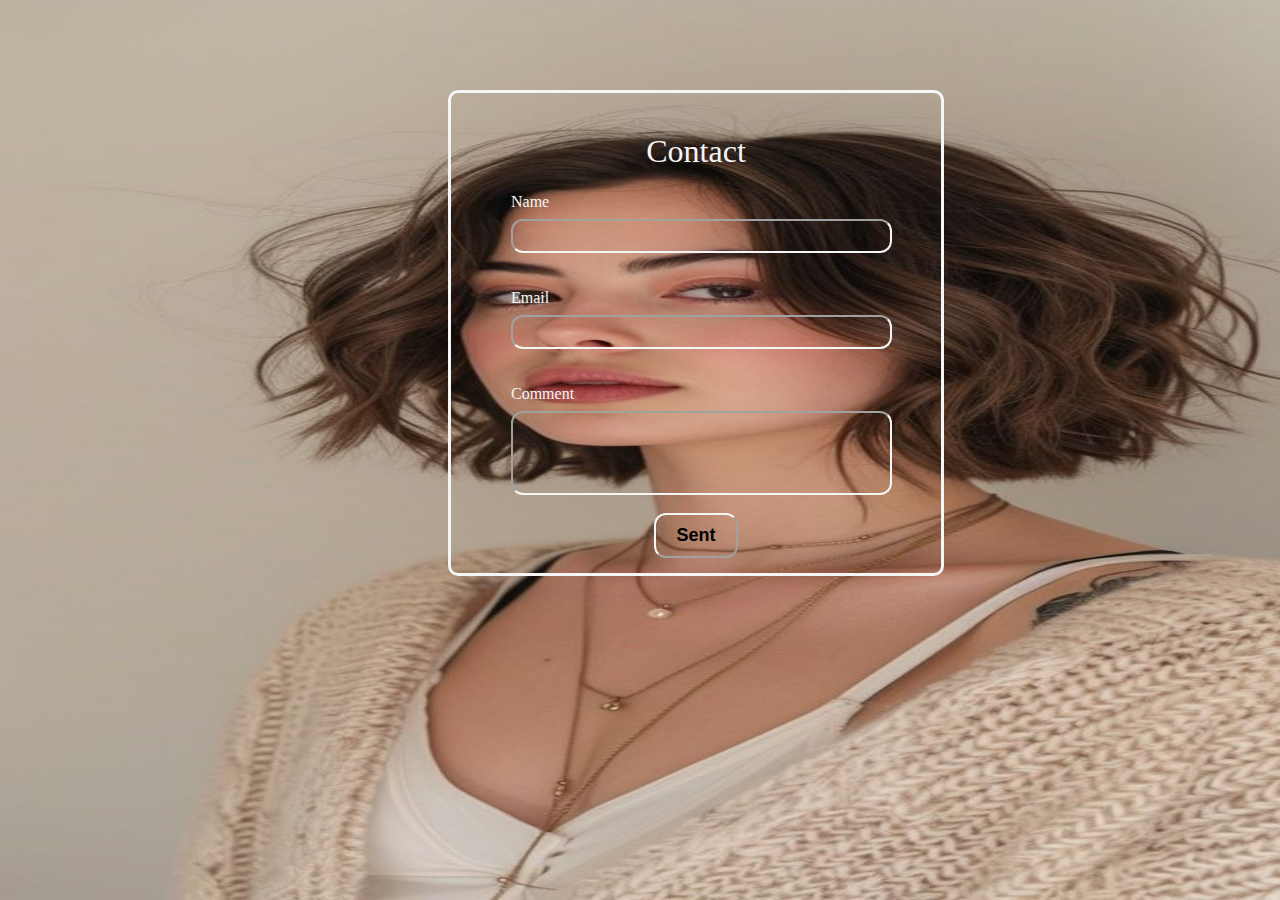
<file: project 1/p.html>
<!DOCTYPE html>
<html lang="en">
<head>
    <meta charset="UTF-8">
    <meta name="viewport" content="width=device-width, initial-scale=1.0">
    <title>Document</title>
</head>
<style>
    html{
        background: url("photos/main/download.jpg")no-repeat;
        background-size:1500px 900px;
    }
    form{
        border-style: solid;
        border-radius: 12px;
        height: 450px;
    width: 420px;
    position: absolute;
   /* box-shadow: 0 4px 8px 0 rgb(140, 139, 141), 0 6px 20px 0 rgb(127, 126, 128);*/
   
    border-radius: 10px;
    top: 10%;
    left: 35%;
    padding: 15px 35px;
    border-color:  whitesmoke;
    color: whitesmoke;
    }
    form h2{
    font-size: 32px;
    font-weight: 500;
    line-height: 32px;
    text-align: center;
}
input{
    display: block;
    height: 30px;
    width: 85%;
   outline: none;
   background: none;
    padding: 0 10px;
    margin-top: 8px;
    margin-left: 25px;
    border-radius: 12px;
    border-color:whitesmoke;
   
}
button{
   height: 10%;
    width: 20%;
    background: none;
    color: black;
    padding: 10px 0;
    font-size: 18px;
    font-weight: 600;
    border-radius: 5px;
    cursor: pointer;
    border-radius: 12px;
    border-color:whitesmoke;
}
form label{
    margin-left: 25px;
    margin-top: 20px;
}
</style>
<body>
    <form>
        <h2>Contact</h2>   
        <label for="name">Name</label><br>
        <input type="text"><br><br>
        <label for="email">Email</label><br>
        <input type="email"><br><br>
        <label for="comment">Comment</label><br>
        <input style="height: 80px;" type="text"><br>
        <center><button>Sent</button></center>
        </form>
</body>
</html>
</file>
